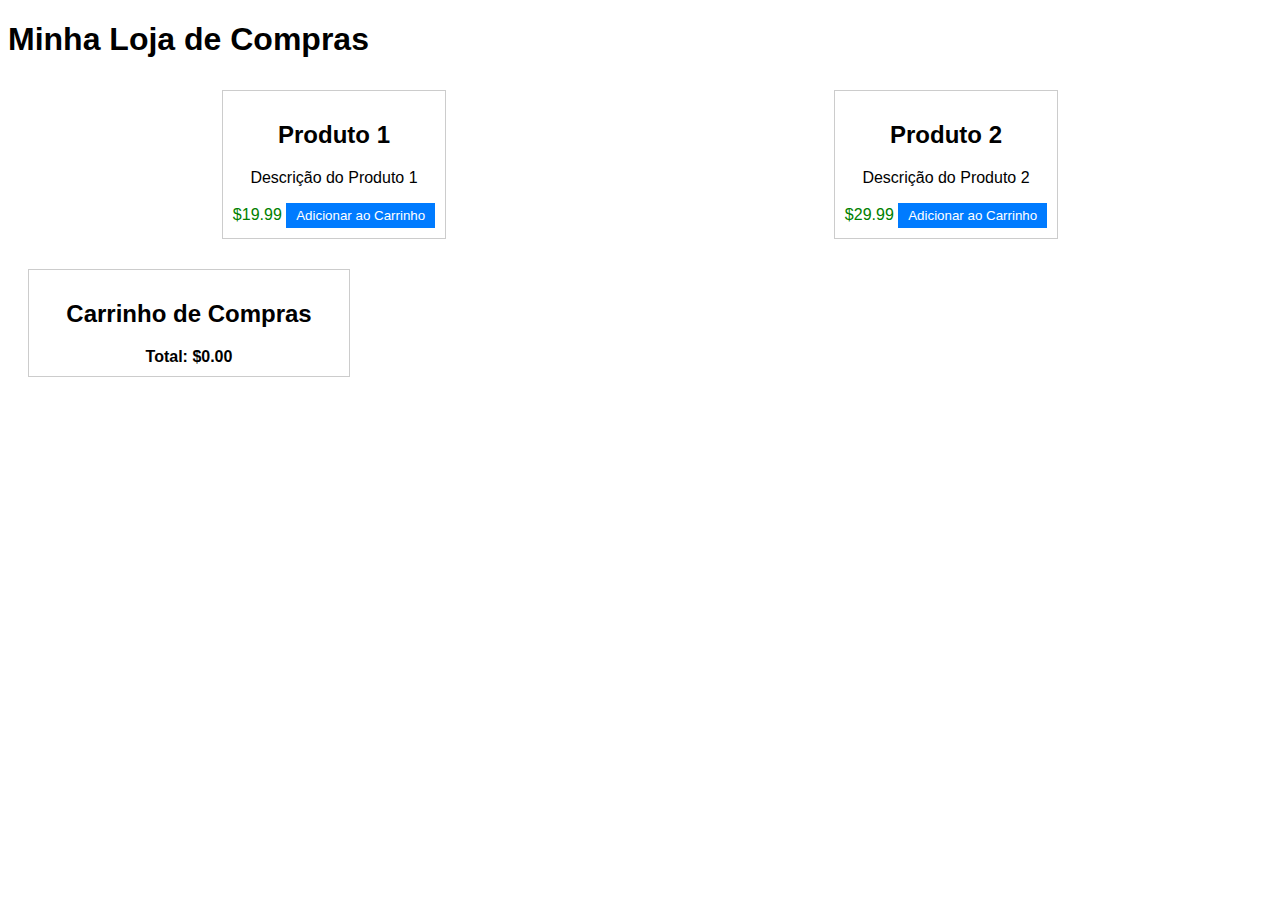
<file: index.html>
<!DOCTYPE html>
<html lang="en">
<head>
    <meta charset="UTF-8">
    <meta name="viewport" content="width=device-width, initial-scale=1.0">
    <title>Minha Loja de Compras</title>
    <link rel="stylesheet" href="index.css">
</head>
<body>
    <header>
        <h1>Minha Loja de Compras</h1>
    </header>
    <div class="container">
        <div class="product">
            <h2>Produto 1</h2>
            <p>Descrição do Produto 1</p>
            <span class="price">$19.99</span>
            <button class="add-to-cart">Adicionar ao Carrinho</button>
        </div>
        <div class="product">
            <h2>Produto 2</h2>
            <p>Descrição do Produto 2</p>
            <span class="price">$29.99</span>
            <button class="add-to-cart">Adicionar ao Carrinho</button>
        </div>
    </div>
    <div class="cart">
        <h2>Carrinho de Compras</h2>
        <ul class="cart-items">
            <!-- Itens do carrinho serão adicionados aqui via JavaScript -->
        </ul>
        <div class="cart-total">
            Total: <span class="total-price">$0.00</span>
        </div>
    </div>

    <script src="index.js"></script>
</body>
</html>
</file>
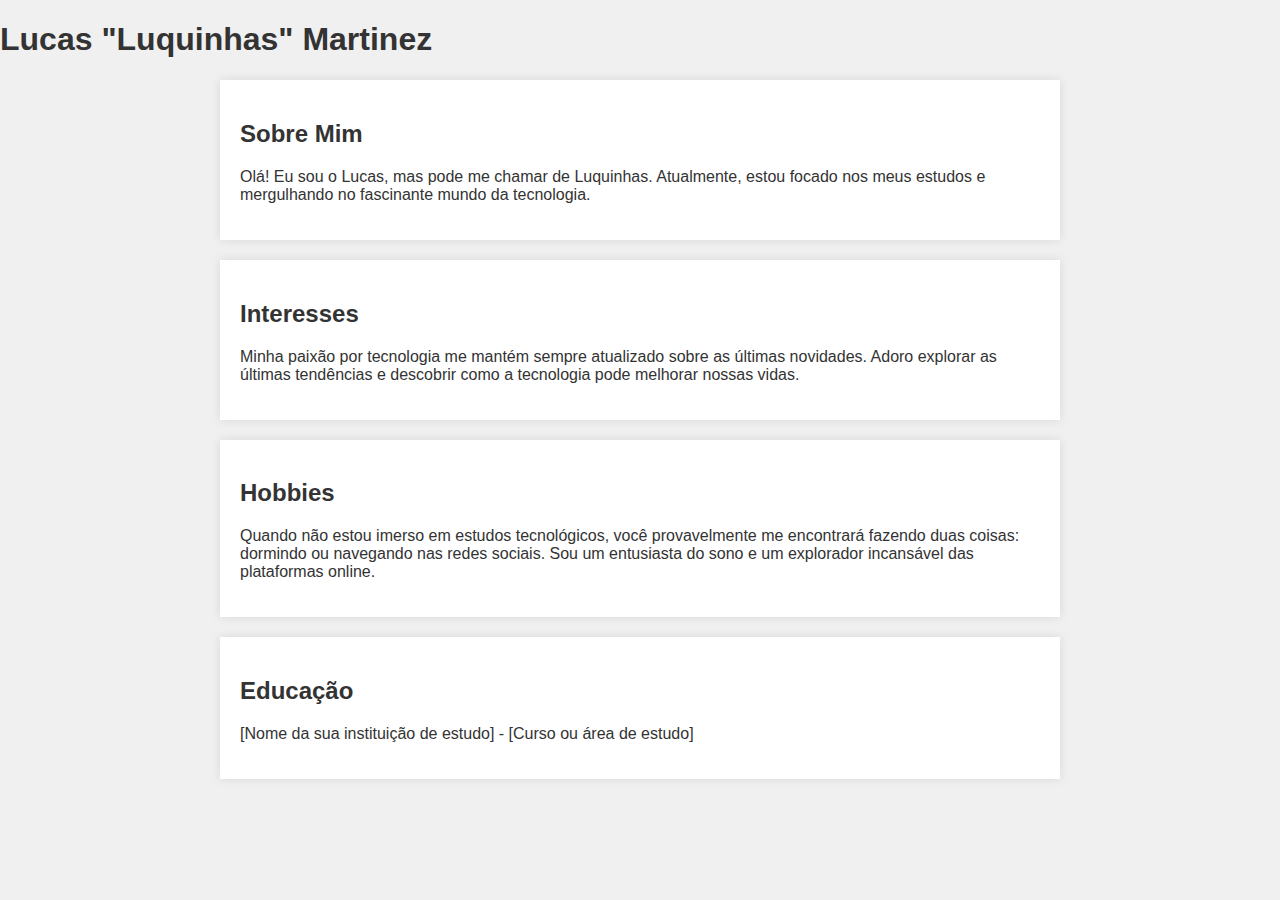
<file: Frontend/page.html>
<!DOCTYPE html>
<html lang="en">
<head>
    <meta charset="UTF-8">
    <meta name="viewport" content="width=device-width, initial-scale=1.0">
    <link rel="stylesheet" href="page.css" media="screen">
    <title>Lucas "Luquinhas" Martinez</title>
</head>
<body>
    <header>
        <h1>Lucas "Luquinhas" Martinez</h1>
    </header>

    <section>
        <h2>Sobre Mim</h2>
        <p>Olá! Eu sou o Lucas, mas pode me chamar de Luquinhas. Atualmente, estou focado nos meus estudos e mergulhando no fascinante mundo da tecnologia.</p>
    </section>

    <section>
        <h2>Interesses</h2>
        <p>Minha paixão por tecnologia me mantém sempre atualizado sobre as últimas novidades. Adoro explorar as últimas tendências e descobrir como a tecnologia pode melhorar nossas vidas.</p>
    </section>

    <section>
        <h2>Hobbies</h2>
        <p>Quando não estou imerso em estudos tecnológicos, você provavelmente me encontrará fazendo duas coisas: dormindo ou navegando nas redes sociais. Sou um entusiasta do sono e um explorador incansável das plataformas online.</p>
    </section>

    <section>
        <h2>Educação</h2>
        <p>[Nome da sua instituição de estudo] - [Curso ou área de estudo]</p>
    </section>

    <script src="page.js"></script>
</body>
</html>
</file>
<file: index.css>
body {
    font-family: Arial, sans-serif;
}

.container {
    display: flex;
    justify-content: space-around;
    margin: 20px;
}

.product {
    border: 1px solid #ccc;
    padding: 10px;
    text-align: center;
    margin: 10px;
}

.product img {
    max-width: 100%;
}

.add-to-cart {
    background-color: #007BFF;
    color: white;
    border: none;
    padding: 5px 10px;
    cursor: pointer;
}

.cart {
    border: 1px solid #ccc;
    padding: 10px;
    margin: 20px;
    width: 300px;
    text-align: center;
}

.cart h2 {
    font-size: 1.5rem;
}

.cart-items {
    list-style: none;
    padding: 0;
}

.cart-items li {
    display: flex;
    justify-content: space-between;
    margin-bottom: 10px;
}

.cart-total {
    font-weight: bold;
}

.price {
    color: green;
}
</file>
<file: Frontend/page.css>
body{
    font-family: arial, sans-serif;
    margin:0;
    padding:0;
    background-color:#f0f0f0;
    color:#333;
};

header {
    background-color: #007BFF;
    color: white;
    text-align: center;
    padding: 20px;
}

section{
    max-width: 800px;
    margin: 20px auto;
    padding: 20px;
    background-color: #fff;
    box-shadow: 0 0 10px rgba(0, 0, 0, 0.1);
}
</file>
